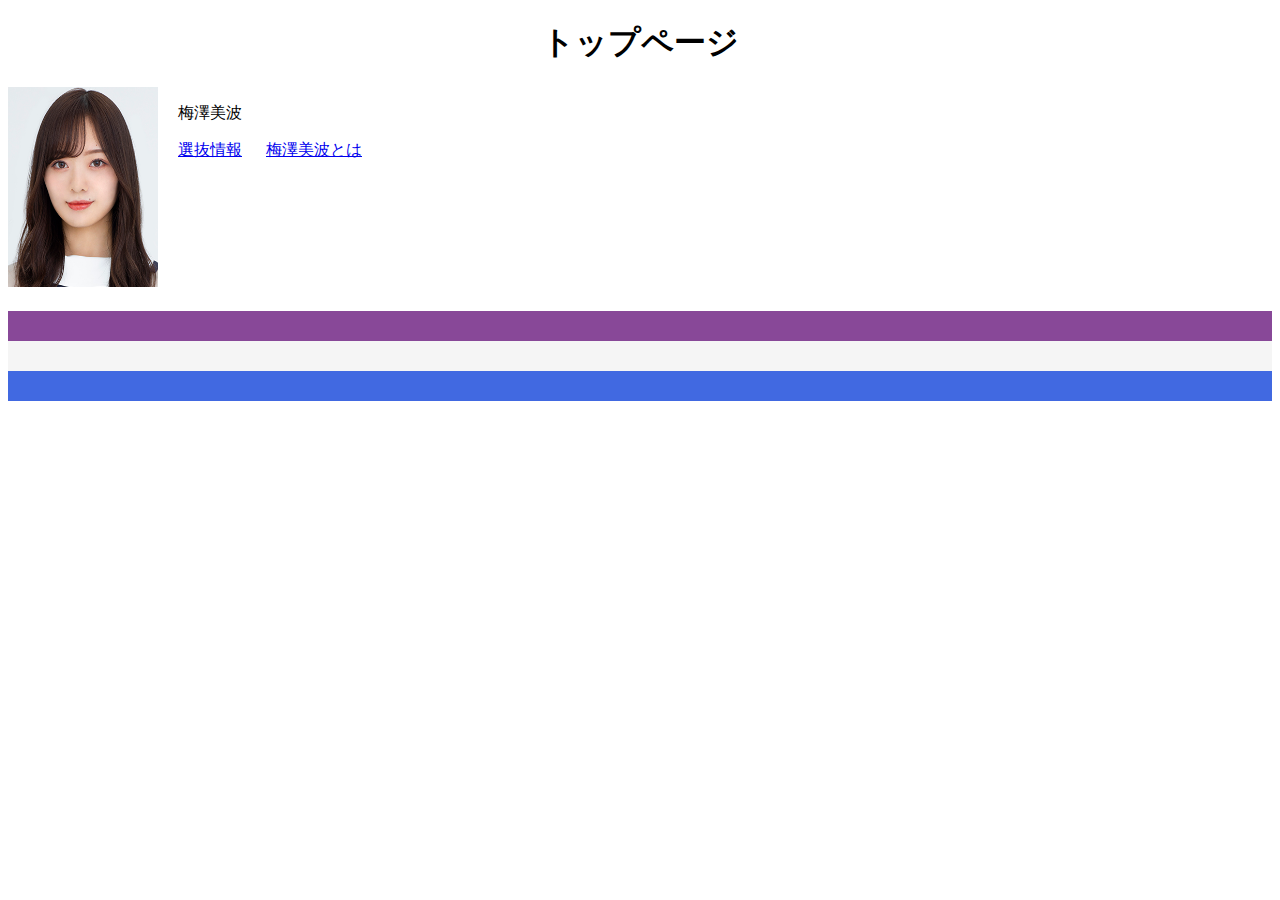
<file: index.html>
<!DOCTYPE HTML>
<html lang="ja">
<head>
	<meta charset="UTF-8">
	<link rel="stylesheet" href="/css/style.css">
	<title>トップページ｜梅沢亭一門 </title>
	</head>
	<body>
		<h1>トップページ</h1>
		<div class="wrapper">
			<img src="images/minami.jpg" alt="minami" width="150" height="200">
			<p>梅澤美波</p>
			<br>
			<a href="info1.html#info1">選抜情報</a>
			<a href="info2.html">梅澤美波とは</a>
		</div>
		<hr class="top">
		<hr class="mid">
		<hr class="under">
	</body>
</html>
</file>
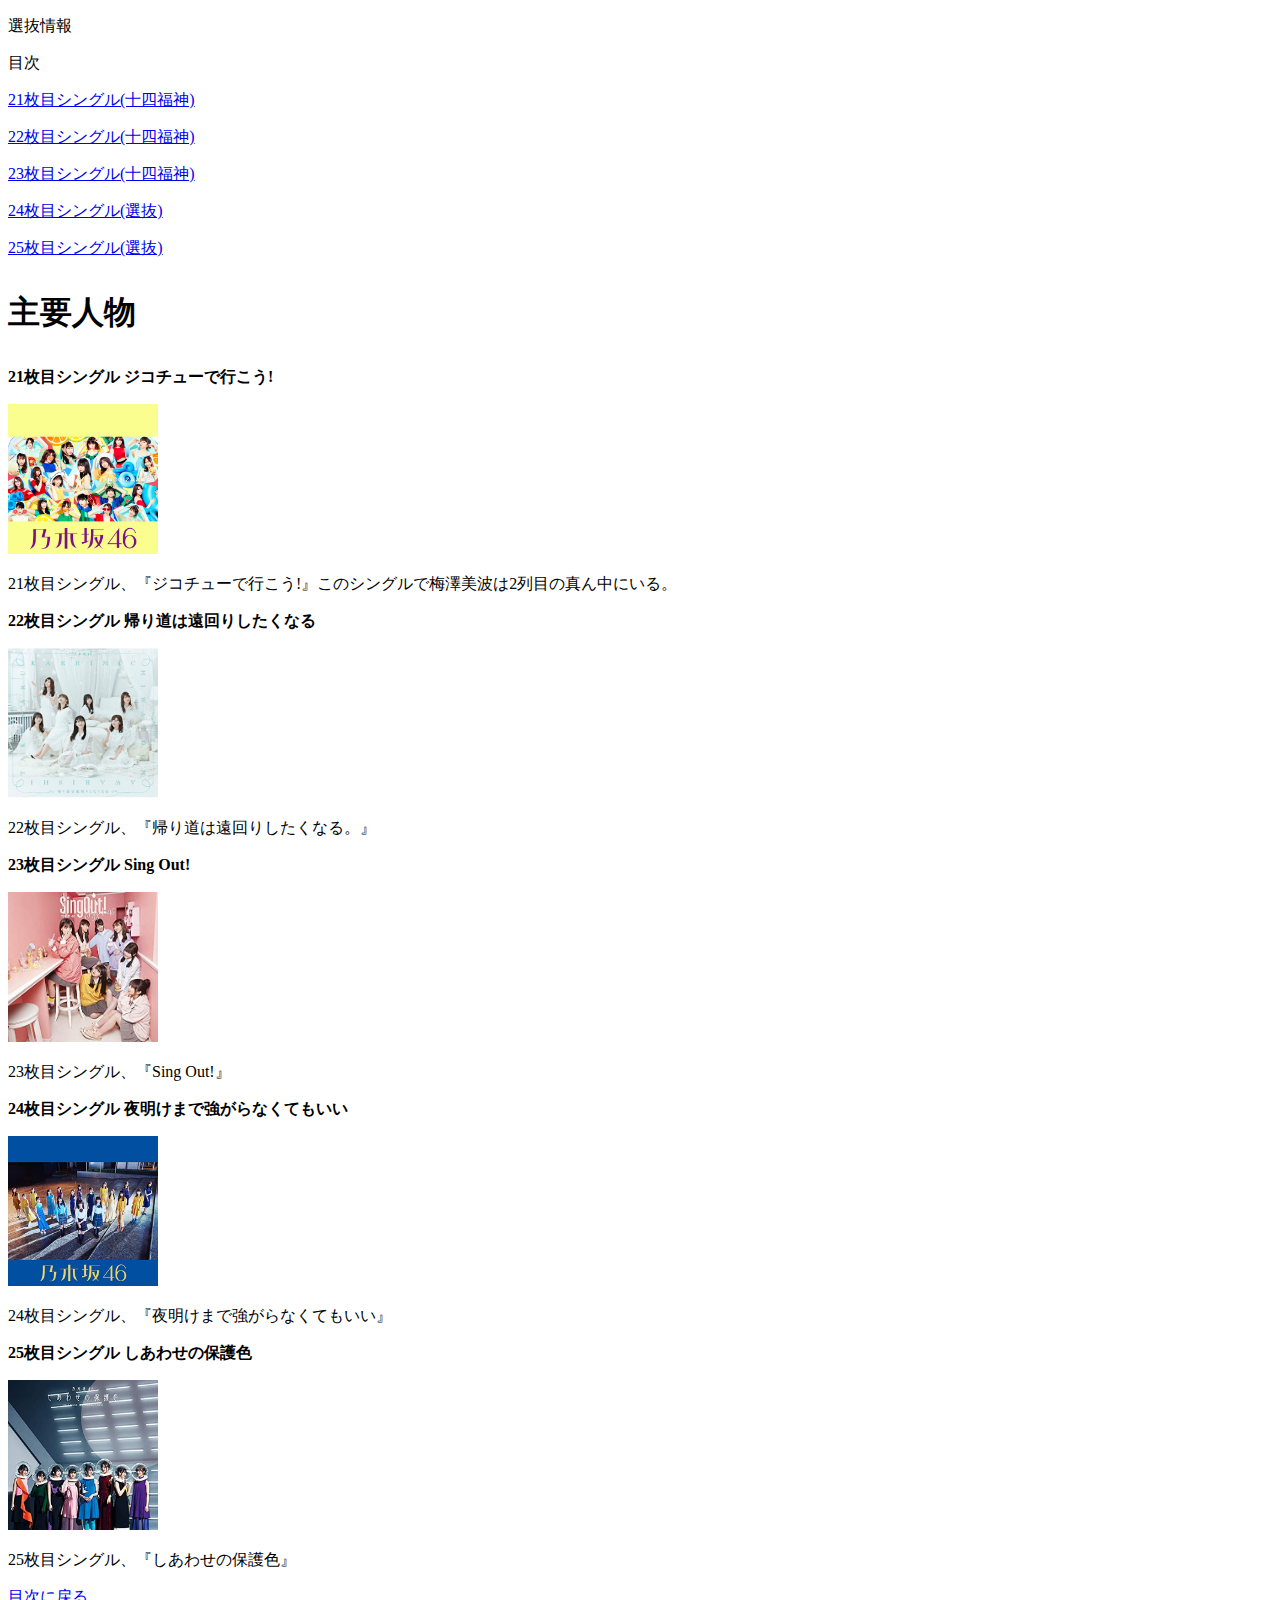
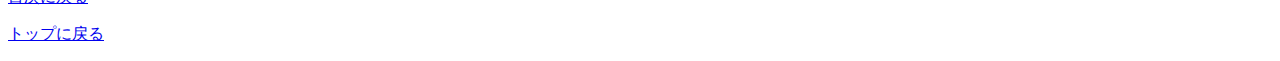
<file: info1.html>
<!DOCTYPE HTML>
<html lang="ja">
<head>
<meta charset="UTF-8">
<title>キャラクターページ｜サマーウォーズ </title>
	</head>
	<body>
	<p><a name="info1" id="info1">選抜情報</a></p>
		<p><a name="mokuji" id="mokuji">目次</a></p>
		<p><a href="#21">21枚目シングル(十四福神)</a></p>
		<p><a href="#22">22枚目シングル(十四福神)</a></p>
		<p><a href="#23">23枚目シングル(十四福神)</a></p>
		<p><a href="#24">24枚目シングル(選抜)</a></p>
		<p><a href="#25">25枚目シングル(選抜)</a></p>
		<h1><p>主要人物</p></h1>
				<p><b><a name="21" id="21">21枚目シングル ジコチューで行こう!</a></b></p>
		<p><img src="images/21.jpg" alt="ジコチュー" width="150" height="150"></p>
		<p>21枚目シングル、『ジコチューで行こう!』このシングルで梅澤美波は2列目の真ん中にいる。</p>
		
		<p><b><a name="22" id="22">22枚目シングル 帰り道は遠回りしたくなる</a></b></p>
		<p><img src="images/22.jpg" alt="帰り道" width="150" height="150"></p>
		<p>22枚目シングル、『帰り道は遠回りしたくなる。』</p>
		
		<p><b><a name="23" id="23">23枚目シングル Sing Out!</a></b></p>
		<p><img src="images/23.jpg" alt="Sing" width="150" height="150"></p>
		<p>23枚目シングル、『Sing Out!』</p>
		
		<p><b><a name="24" id="24">24枚目シングル 夜明けまで強がらなくてもいい</a></b></p>
		<p><img src="images/24.jpg" alt="夜明け" width="150" height="150"></p>
		<p>24枚目シングル、『夜明けまで強がらなくてもいい』</p>
		<p><b><a name="25" id="25">25枚目シングル しあわせの保護色</a></b></p>
		<p><img src="images/25.jpg" alt="いけざわかずま" width="150" height="150"></p>
		<p>25枚目シングル、『しあわせの保護色』</p>
		<p><a href="#mokuji">目次に戻る</a></p>
		<p><a href="index.html">トップに戻る</a></p>
	</body>
</html>
</file>
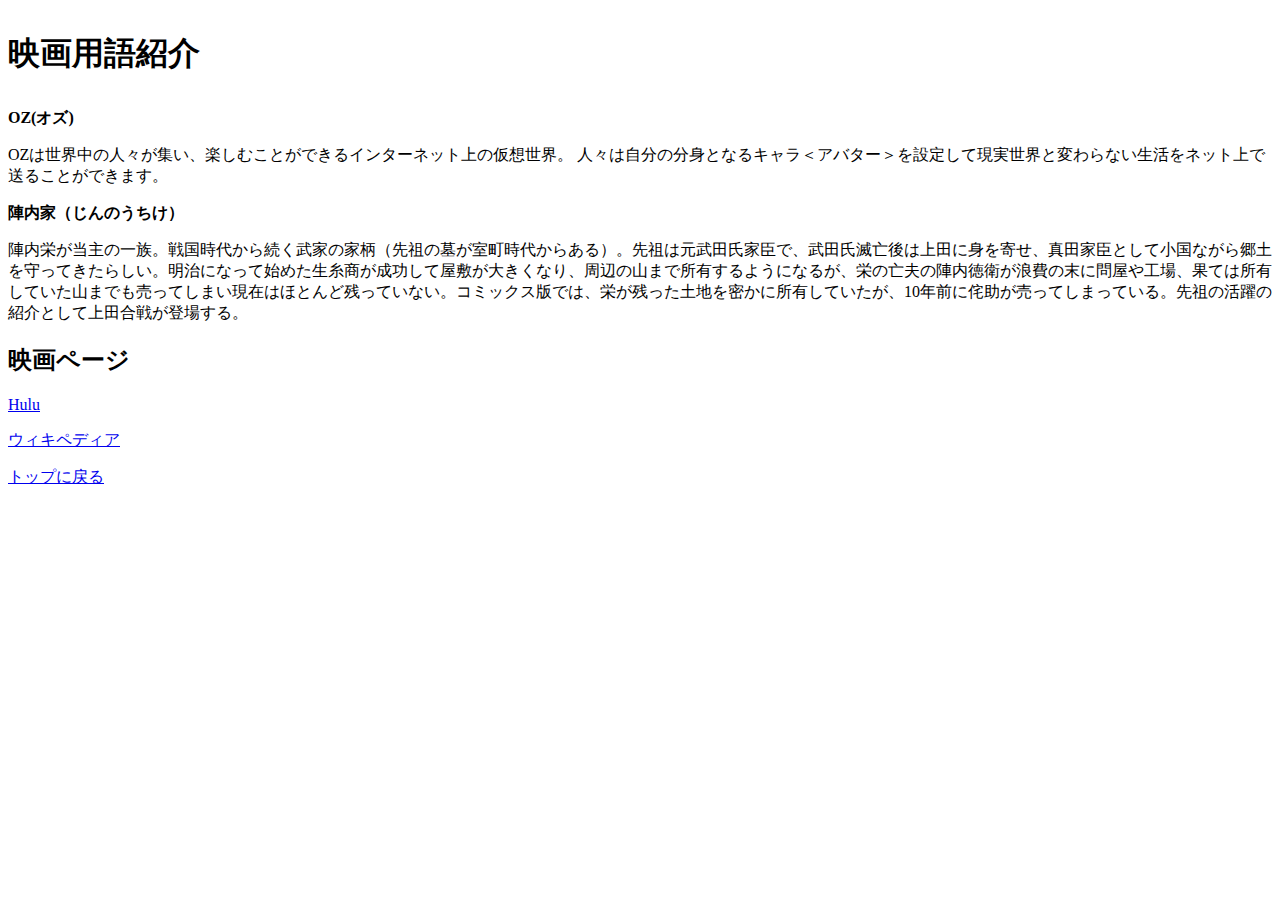
<file: info2.html>
<!DOCTYPE HTML>
<html lang="ja">
<head>
<meta charset="UTF-8">
<title>詳細ページ｜サマーウォーズ </title>
</head>
	<body>
		<h1><p>映画用語紹介</p></h1>
		<p><b>OZ(オズ)</b></p>
		<p>OZは世界中の人々が集い、楽しむことができるインターネット上の仮想世界。 人々は自分の分身となるキャラ＜アバター＞を設定して現実世界と変わらない生活をネット上で送ることができます。</p>
		<p><b>陣内家（じんのうちけ）</b></p>
		<p>陣内栄が当主の一族。戦国時代から続く武家の家柄（先祖の墓が室町時代からある）。先祖は元武田氏家臣で、武田氏滅亡後は上田に身を寄せ、真田家臣として小国ながら郷土を守ってきたらしい。明治になって始めた生糸商が成功して屋敷が大きくなり、周辺の山まで所有するようになるが、栄の亡夫の陣内徳衛が浪費の末に問屋や工場、果ては所有していた山までも売ってしまい現在はほとんど残っていない。コミックス版では、栄が残った土地を密かに所有していたが、10年前に侘助が売ってしまっている。先祖の活躍の紹介として上田合戦が登場する。</p>
		<p><h2>映画ページ</h2></p>
		<p><a href="https://www.hulu.jp/summer-wars">Hulu</a></p>
	    <p><a href="https://ja.wikipedia.org/wiki/%E3%82%B5%E3%83%9E%E3%83%BC%E3%82%A6%E3%82%A9%E3%83%BC%E3%82%BA">ウィキペディア</a></p>
		<p><a href="index.html">トップに戻る</a></p>
	</body>
</html>
</file>
<file: css/style.css>
h1 {
    text-align: center;
}

img{
    float: left;
}

.wrapper {
    padding-bottom: 150px;
}

.wrapper p {
    display: inline-block;
    margin-left: 20px;
}

.wrapper a {
    margin-left: 20px;
}

.top {
    background-color: #884898;
    border: none;
    height: 30px;
    margin: 0px;
}

.mid {
    background-color: whitesmoke;
    border: none;
    height: 30px;
    margin: 0px;
}

.under {
    background-color: #4169E1;
    border: none;
    height: 30px;
    margin: 0px;
}
</file>
